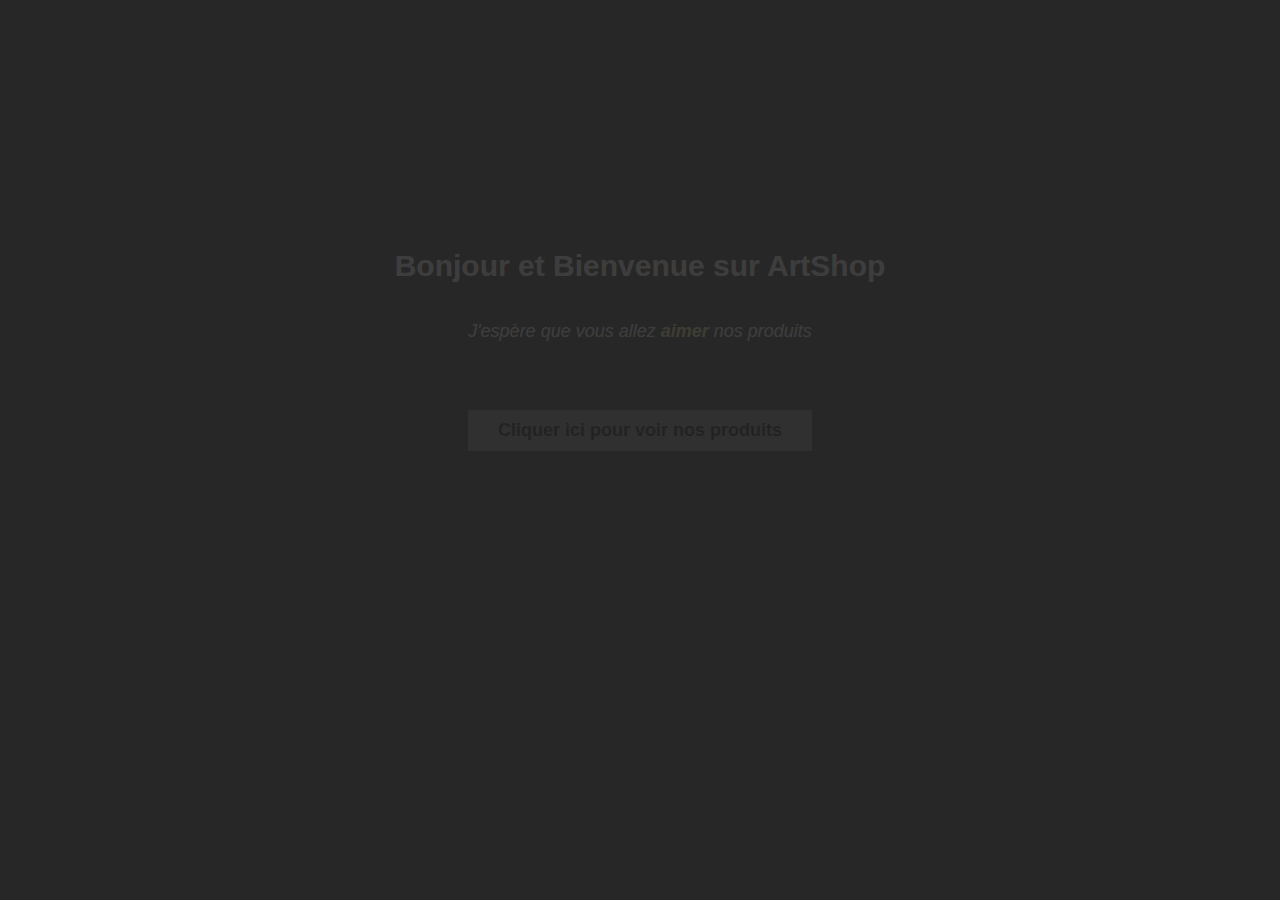
<file: index.html>
<!DOCTYPE html>


<html lang="fr-FR" dir="ltr">

    <head>

        <meta charset="utf-8" /> <!-- understand accents -->
        <meta name="viewport" content="width=device-width, initial-scale=1.0">
        <!--REFERENCEMENT NATUREL : -->
        <meta name="description" content="The homepage of my ArtShop"/><!-- not mandatory-->
        <meta name="author" content="Boris Rose"/> <!-- not mandatory-->
        <meta name="keywords" content="Artshop Boris Rose"/> <!-- not mandatory-->

        <title> ArtShop Homepage </title>
        <!-- LINKING TWO STYLESHEETS -->
        <link rel="stylesheet" href="global.css"> <!-- ALL MY PAGES-->
        <link rel="stylesheet" href="./css/home.css"> <!-- ONLY FOR HOMEPAGE-->
        <!-- END OF IT-->
        <link rel="icon" type="image/jpg" href="./assets/magical-6046020_1280.jpg">
        <script defer src="main.js"></script>


    </head> 

    <body>


        <header>

            <nav>
                <ul>
                    <li><u><strong>Home</strong></u></li>
                    <li><a href="./views/products.html">Products</a></li>
                    <li><a href="./views/contact.html">Contact</a></li>
                </ul>
            </nav>

        </header>



        <main>

            <section id="home-section">

                

                        <h1> Bonjour et Bienvenue sur ArtShop</h1>  

                        <p> <em>J'espère que vous allez <strong>aimer</strong> nos produits</em></p> 
                             
                        <button onclick="showProducts()" id="home-section__button"> Cliquer ici pour voir nos produits </button>






            </section>

        </main>


        <footer>


        </footer>







    </body>





</html>
</file>
<file: global.css>
* {
    box-sizing: border-box;
}

html {

    margin: 0;
    font-family: Arial, Helvetica, sans-serif;
    font-size: 18px;
}


/* changing the default font-size of h1*/
h1 {
    font-size: 30px;
}

h2 {

    font-size: 20px;
   

}

body {

    /*CSS properties */
    margin: 0;
    background-color: rgb(40, 39, 39);
    color: white;
    display: flex;

    flex-direction: column;
    justify-content: space-evenly;



}

header {
    height: 10vh;
    display: flex;
    /*border: solid red 1px;*/
    align-items: center;
    justify-content: center;

}

@media screen and (max-width:414px) {

    header {
        height: 5vh;
      
    }
}
    

nav {
    display: flex;
    width: 100%;
    opacity: 0;
 
    animation: NavAnimation 2000ms ease-in-out forwards;
}

ul {
    display: flex;
    padding: 0;
    justify-content: space-evenly;
    list-style: none;
    width: 100%;
    font-size: 20px;
    /*border: solid pink 2Px;*/

}

li {
    margin: 0;
    padding: 0;
}




a {
    text-decoration: none;
    color: white;
}

main {
    display: flex;
    flex-direction: column;
    align-items: center;
    justify-content: center;


}

footer {

    display: flex;

    width: 100%;
    position: fixed;
 
    bottom: 0;
  


}



@keyframes  NavAnimation {

    0% {

        opacity: 0;
        transform: translateY(-300px);

    }

    100% {

        opacity: 1;
        transform:  translateY(0);
    }

    
    
}
</file>
<file: css/home.css>
#home-section {

    display: flex;
    margin-top: 100px;
    align-items: center;
    justify-content: center;
    flex-direction: column;
    width: 50%;
    height: 300px;
    opacity: 10%;
    animation: HomeSectionAnimation 1000ms ease-in-out forwards;

}


/* screen mobile */
@media screen and (max-width:414px) {

    #home-section {
        width: 98%;
    }

    #home-section h1 {
        width: 98%;

        text-align: center;
    }
    
}







#home-section button:first-of-type {
    
    border: none;
    padding: 10px 30px;
    font-size: 18px;
    margin-top: 50px;
    font-weight: bold;
    background-color: gray;
    opacity: 1;
   
    
}

#home-section p:first-of-type > em  > strong {

    color: rgb(249, 248, 153);

}

#home-section button:first-of-type:hover {

    cursor: pointer;
    opacity: 0.8;

}


.home-article button:hover {
    opacity: 0.8;
    cursor: pointer;
}



@keyframes  HomeSectionAnimation {


    from {
        opacity: 0;
        transform: translateY(300px);


    }


    to {

        opacity: 1;
        transform: translateY(0);

    }
}
</file>
